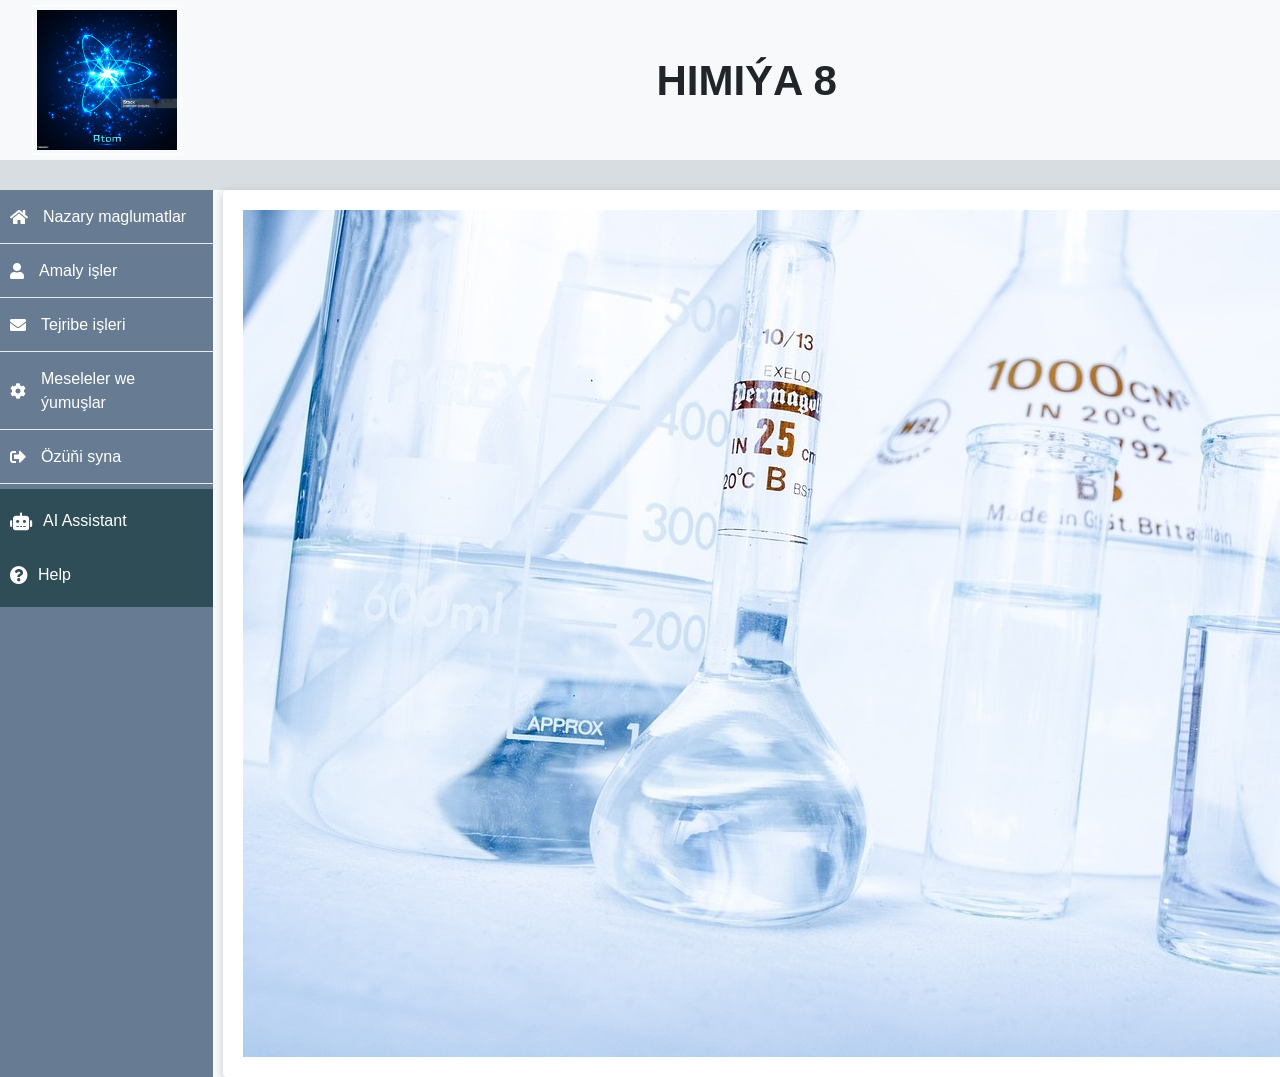
<file: index.html>
<!DOCTYPE html>
<html lang="en">

<head>
    <meta charset="UTF-8">
    <meta name="viewport" content="width=device-width, initial-scale=1.0">
    <title>Himiya gollanmasy</title>

    <link href="css/bootstrap.min.css" rel="stylesheet">

    <link href="css/main_place.css" rel="stylesheet">  
    <link href="css/get_test1.css" rel="stylesheet">

    <link rel="stylesheet" href="../fontawesome/css/all.min.css">
<!-- 
    <link href="https://cdn.jsdelivr.net/npm/bootstrap@5.3.0-alpha3/dist/css/bootstrap.min.css" rel="stylesheet">
<script src="https://cdn.jsdelivr.net/npm/bootstrap@5.3.0-alpha3/dist/js/bootstrap.bundle.min.js"></script> -->


    <script src="js/jquery-3.7.1.min.js"></script>
    <script src="js/bootstrap.min.js"></script>  
    <script src="js/pdf.min.js"></script>  
    <script src="js/pdf.worker.min2.js"></script>

    <script src="js/bootstrap.bundle.min.js"></script>

    <style>
        html, body {
            overflow-x: hidden;
        }
    
        .banner-logo {
            max-width: 150px;
            height: auto;
            margin: 5px 0;
            padding: 4px;
            border-radius: 4px;
            border: 1px solid #fff;
        }
    
        .accordion .accordion-collapse {
    z-index: 10; /* Öncelikli hale getirir */
    position: relative; /* Z-index çalışması için konumlandırma */
}

        
    </style>
    
</head>

<body>  
    <div class="container-fluid">
        <div class="row d-flex align-items-center justify-content-center">
            <div class="col-md-2 text-center">
           <a href="index.html">    <img src="logo/logobanner.jpg" alt="Logo" class="img-fluid banner-logo"> </a>
            </div>
            <div class="col-md-10 text-center logoekle" style="font-size: 42px; font-weight: 600;">
                HIMIÝA 8
            </div>
        </div>
    </div>
    

    <div class="colors">
        <span></span>
    </div>

    <div class="container-fluid space_cols">
        <div class="row">
            <div class="col-md-3 col-lg-2 sidebar" style="padding: 0;">
                <div class="menu-item" data-file="includes/nazary_magl.php">
                    <i class="fas fa-home"></i>
                    <span>Nazary maglumatlar</span>
                </div>
                <div class="menu-item" data-file="includes/amaly_ishler.php">
                    <i class="fas fa-user"></i>
                    <span>Amaly işler</span>
                </div>
                <div class="menu-item" data-file="includes/tejribe_ishler.php">
                    <i class="fas fa-envelope"></i>
                    <span>Tejribe işleri</span>
                </div>
                <div class="menu-item" data-file="includes/meseleler.php">
                    <i class="fas fa-cog"></i>
                    <span>Meseleler we ýumuşlar</span>
                </div>
                <div class="menu-item" data-file="includes/get_test1.php">
                    <i class="fas fa-sign-out-alt"></i>
                    <span>Özüňi syna</span>
                </div>

                <div class="menu-item-helper" data-file="includes/ai_assistant.php">
                    <a href="javascript:void(0);" class="help-link" id="ai-assistant-link">
                        <i class="fas fa-robot"></i> <!-- AI ikonu -->
                        <span>AI Assistant</span>
                    </a>
                    <a href="javascript:void(0);" class="help-link">
                        <i class="fas fa-question-circle"></i> <!-- Yardım ikonu -->
                        <span>Help</span>
                    </a>
                </div>
            </div>

            <!-- İçerik -->
            <div class="col-md-9 col-lg-10 main_place content">
                <p></p>
            </div>
<script>
    $(function(){
        $("#content_ai").load("includes/ai_assist.html");  
    });
</script>

        </div>
       
    </div>
    <div  id="content_ai"></div>
</body>

</html>

<script>
    $(function () {
        //$(".main_place").load("includes/nazary_magl.php");
        $(".main_place").html('<img src="includes/images/pixabay.jpg" alt="Kimya Resmi">');

        $(".menu-item").on("click", function () {

            var page = $(this).data("file");
            // Eğer geçerli bir dosya varsa, içeriği yükle
            if (page) {
                $(".main_place").load(page);
            }
            $(".menu-item").removeClass("active");
            $(this).addClass("active");
        });
    });

</script>
</file>
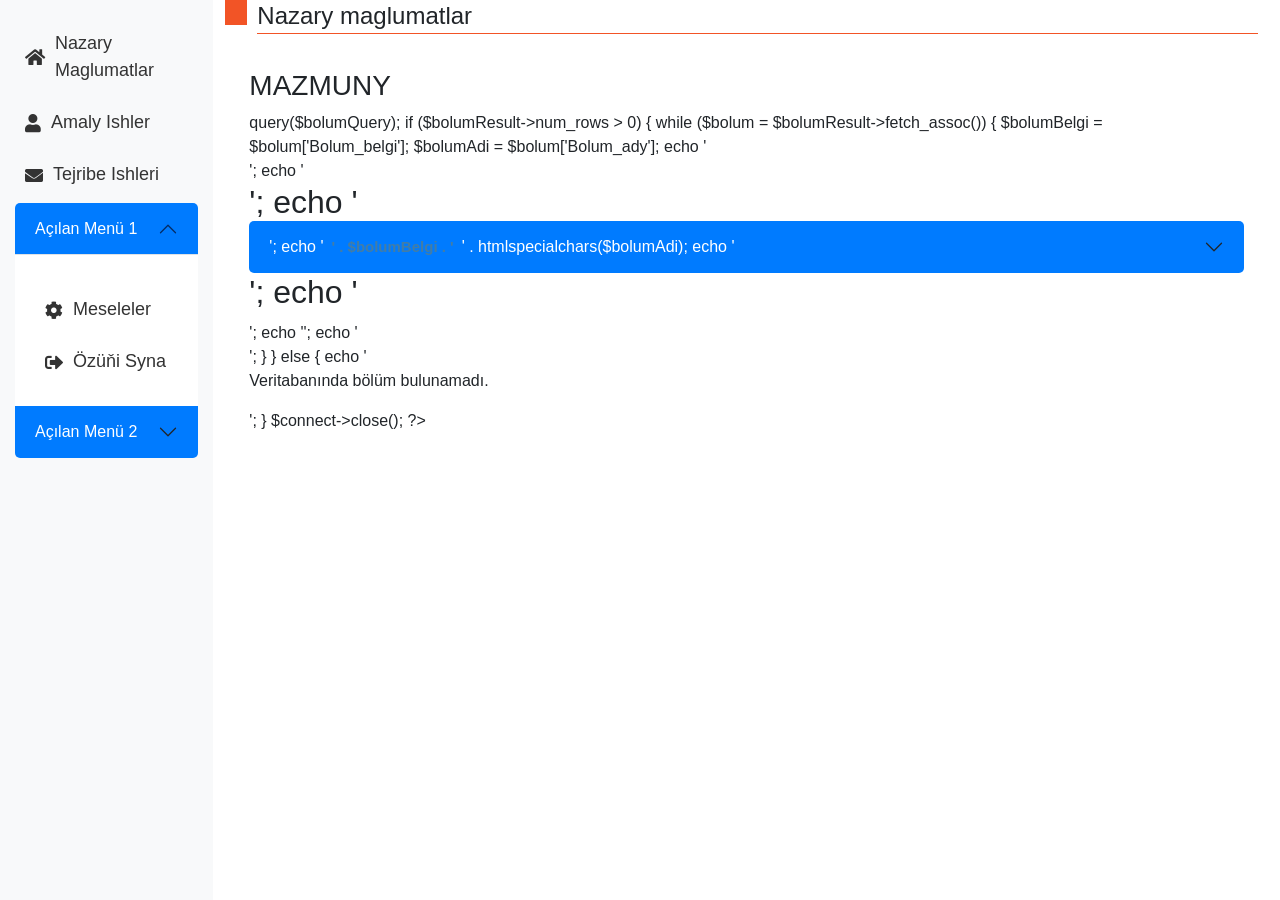
<file: deneme_12.01.2025_index.html>
<!DOCTYPE html>
<html lang="en">

<head>
    <meta charset="UTF-8">
    <meta name="viewport" content="width=device-width, initial-scale=1.0">
    <title>Responsive Sidebar Accordion</title>

    <link href="https://cdn.jsdelivr.net/npm/bootstrap@5.3.0-alpha3/dist/css/bootstrap.min.css" rel="stylesheet">
    <script src="https://cdn.jsdelivr.net/npm/bootstrap@5.3.0-alpha3/dist/js/bootstrap.bundle.min.js"></script>

    <link rel="stylesheet" href="../fontawesome/css/all.min.css">

    <style>
        /* Genel ayarlar */
        body {
            margin: 0;
            font-family: Arial, sans-serif;
        }

        .sidebar {
            background-color: #f8f9fa;
            padding: 15px;
            height: 100vh;
            overflow-y: auto;
        }

        .menu-item {
            font-size: 18px;
            margin: 5px 0;
            padding: 10px;
            border-radius: 5px;
            cursor: pointer;
            color: #333;
            display: flex;
            align-items: center;
            gap: 10px;
        }

        .menu-item.active {
            background-color: #007bff;
            color: #fff;
        }

        /* Accordion yapısı */
        .accordion-button {
            background-color: #007bff !important;
            color: #fff !important;
            border: none !important;
        }

        .accordion-item {
            border: none;
        }

        .accordion-header {
            margin-bottom: 10px;
        }

        /* Mobil responsive ayarlar */
        @media (max-width: 768px) {
            .sidebar {
                height: auto;
            }
        }
    </style>
</head>

<body>
    <div class="container-fluid">
        <div class="row">
            <!-- Sidebar -->
            <div class="col-md-3 col-lg-2 sidebar">
                <!-- Üst Menü Linkleri -->
                <div class="menu-item" data-file="includes/nazary_magl.php">
                    <i class="fas fa-home"></i>
                    <span>Nazary Maglumatlar</span>
                </div>
                <div class="menu-item" data-file="includes/amaly_ishler.php">
                    <i class="fas fa-user"></i>
                    <span>Amaly Ishler</span>
                </div>
                <div class="menu-item" data-file="includes/tejribe_ishler.php">
                    <i class="fas fa-envelope"></i>
                    <span>Tejribe Ishleri</span>
                </div>

                <!-- Accordion Menü -->
                <div class="accordion" id="accordionMenu">
                    <div class="accordion-item">
                        <h2 class="accordion-header" id="headingOne">
                            <button class="accordion-button" type="button" data-bs-toggle="collapse"
                                data-bs-target="#collapseOne" aria-expanded="true" aria-controls="collapseOne">
                                Açılan Menü 1
                            </button>
                        </h2>
                        <div id="collapseOne" class="accordion-collapse collapse show" aria-labelledby="headingOne"
                            data-bs-parent="#accordionMenu">
                            <div class="accordion-body">
                                <div class="menu-item" data-file="includes/meseleler.php">
                                    <i class="fas fa-cog"></i>
                                    <span>Meseleler</span>
                                </div>
                                <div class="menu-item" data-file="includes/get_test1.html">
                                    <i class="fas fa-sign-out-alt"></i>
                                    <span>Özüňi Syna</span>
                                </div>
                            </div>
                        </div>
                    </div>
                    <div class="accordion-item">
                        <h2 class="accordion-header" id="headingTwo">
                            <button class="accordion-button collapsed" type="button" data-bs-toggle="collapse"
                                data-bs-target="#collapseTwo" aria-expanded="false" aria-controls="collapseTwo">
                                Açılan Menü 2
                            </button>
                        </h2>
                        <div id="collapseTwo" class="accordion-collapse collapse" aria-labelledby="headingTwo"
                            data-bs-parent="#accordionMenu">
                            <div class="accordion-body">
                                <div class="menu-item" data-file="includes/another.php">
                                    <i class="fas fa-link"></i>
                                    <span>Başga Link 1</span>
                                </div>
                                <div class="menu-item" data-file="includes/extra.php">
                                    <i class="fas fa-link"></i>
                                    <span>Başga Link 2</span>
                                </div>
                            </div>
                        </div>
                    </div>
                </div>
            </div>

            <!-- İçerik -->
            <div class="col-md-9 col-lg-10 main_place content">
                <p>Burada içerik görünecek.</p>
            </div>
        </div>
    </div>

    <script src="js/jquery-3.7.1.min.js"></script>
    <script>
        $(function () {
            // Varsayılan yükleme
            $(".main_place").load("includes/nazary_magl.php");

            // Menü tıklama işlemleri
            $(".menu-item").on("click", function () {
                var page = $(this).data("file");
                if (page) {
                    $(".main_place").load(page);
                }
                $(".menu-item").removeClass("active");
                $(this).addClass("active");
            });
        });
    </script>
</body>

</html>
</file>
<file: css/main_place.css>
.main_place {
    background: #fff;
    border-radius: 4px;
    box-shadow: 0 3px 10px rgb(0 0 0 / 0.2);
}

/* main_place*/

* {
    margin: 0;
    padding: 0;
    box-sizing: border-box;
}

body {
    font-family: Arial, sans-serif;
    background-color: #f8f9fa;
}

.banner {
    /* height: 60px; */
    background-color: #677c92;
    color: #fff;
    display: flex;
    /* align-items: center;
    justify-content: center; */
}

.colors {
    height: 30px;
    background-color: #d8dde2;
    display: flex;
    align-items: center;
    justify-content: center;
}

/* Sidebar Stilleri */
.sidebar {
    /* height: 100vh; */
    background-color: #677c92;
    color: #fff;
    padding-top: 10px;
    transition: all 0.3s ease;
    /* width: 250px; */
    /* display: flex;
    flex-direction: column;
    justify-content: flex-start;  */
    /* Menü öğeleri üstte hizalanacak */
}

.sidebar .menu-item {
    padding: 15px 10px;
    display: flex;
    align-items: center;
    gap: 15px;
    font-size: 16px;
    transition: color 0.3s ease;
    cursor: pointer;
    position: relative; /* Pozisyon ekliyoruz ki alt çizgi position absolute olsun */
}

.sidebar .menu-item::after {
    content: '';
    position: absolute;
    bottom: 0;
    left: 0;
    width: 0;
    height: 1px;
    width: 100%;
    background-color: #e9ecef; /* Çizginin rengi */
    transition: width 0.3s ease; /* Genişlik geçişi */
}

.sidebar .menu-item:hover {
    color: #e9ecef;
    background-color: #2f4d57;
}

.sidebar .menu-item:hover::after {
    width: 100%; /* Hover'da çizgi tam genişliği kaplayacak */
}

/* Yardımcı İkonlar Stilleri */
.menu-item-helper {
    display: flex;
    flex-direction: column;
    gap: 10px; /* İkonlar arasındaki mesafeyi kısalttık */
    padding: 10px 0; /* Üstten ve alttan boşluk ekledik */
    background-color: #2f4d57;
    margin-top:5px;
}

.menu-item-helper .help-link {
    display: flex;
    align-items: center;
    /* justify-content: center; */
    gap: 10px;
    font-size: 16px;
    color: #fff;
    text-decoration: none;
    transition: background-color 0.3s ease, color 0.3s ease;
    padding: 10px;
    border-radius:4px;
   
}

.menu-item-helper .help-link:hover {
    background-color: #2f4d57; /* Hover efekti */
    color: #25e320; /* Hover'da metin rengi */
}

.menu-item-helper .help-link i {
    font-size: 18px;
}

/* İçerik Alanı */
.content {
    padding: 20px;
}

h1 {
    color: #343a40;
}

p {
    color: #495057;
}

/* Responsive Sidebar Genişliği */
@media (max-width: 768px) {
    .sidebar {
        height: auto;
        position: fixed;
        bottom: 0;
        width: 100%;
    }

    .content {
        margin-top: 80px;
    }
}

.space_cols .row {
    display: flex;
    flex-wrap: nowrap;
    /* Kolonların taşmasını engeller */
}
.sidebar {
    margin-right: 10px;
    /* flex: 0 0 20%;/ */
}
.main_place {
    /* flex: 1; */
    /* İçeriğin geri kalan kısmını kapsar */
}
</file>
<file: css/get_test1.css>
.quiz-container {
        width: 100%;
        max-width: 600px;
        margin: 0 auto;
        padding: 20px;
        background: #f9f9f9;
        border: 1px solid #ddd;
        border-radius: 8px;
        box-shadow: 0 4px 8px rgba(0, 0, 0, 0.1);
        font-family: Arial, sans-serif;
    }

    .progress-bar {
        width: 100%;
        background: #eee;
        border-radius: 5px;
        overflow: hidden;
        margin-bottom: 10px;
        height: 10px;
    }

    #progress-fill {
        height: 10px;
        background: #4caf50;
        transition: width 0.3s;
    }

    .question-text {
        font-size: 1.2em;
        font-weight: bold;
        margin-bottom: 15px;
    }

    .question-indicator {
        font-size: 1em;
        color: #555;
        margin-bottom: 10px;
        text-align: right;
    }

    .options-container {
        margin-bottom: 20px;
        background-color: #fff;
    }

    .options-container label {
        display: block;
        margin-bottom: 10px;
        font-size: 1em;
        cursor: pointer;
        padding: 8px 12px;
        border: 1px solid #ddd;
        border-radius: 5px;
        transition: background-color 0.2s, border-color 0.2s;
    }

    .options-container label:hover {
        background-color: #f1f1f1;
        border-color: #bbb;
    }

    .radio_answers {
        transform: scale(1.5);
        margin-right: 10px;
        cursor: pointer;
    }

    .next-button {
        display: block;
        width: 100%;
        padding: 10px 15px;
        font-size: 1em;
        font-weight: bold;
        color: #fff;
        background-color: #007bff;
        border: none;
        border-radius: 5px;
        cursor: pointer;
        transition: background-color 0.2s;
    }

    .next-button:disabled {
        background-color: #bbb;
        cursor: not-allowed;
    }

    .next-button:not(:disabled):hover {
        background-color: #0056b3;
    }
    .bg-success {
    background-color: #28a745 !important;
    color: white !important;
}

.bg-danger {
    background-color: #dc3545 !important;
    color: white !important;
}
.result-container {
    text-align: center;
    font-family: Arial, sans-serif;
    margin-top: 20px;
}

.feedback-icon {
    margin-left: 10px;
    font-size: 18px;
}

.bg-success {
    background-color: #d4edda;
    border-color: #c3e6cb;
}

.bg-danger {
    background-color: #f8d7da;
    border-color: #f5c6cb;
}
</file>
